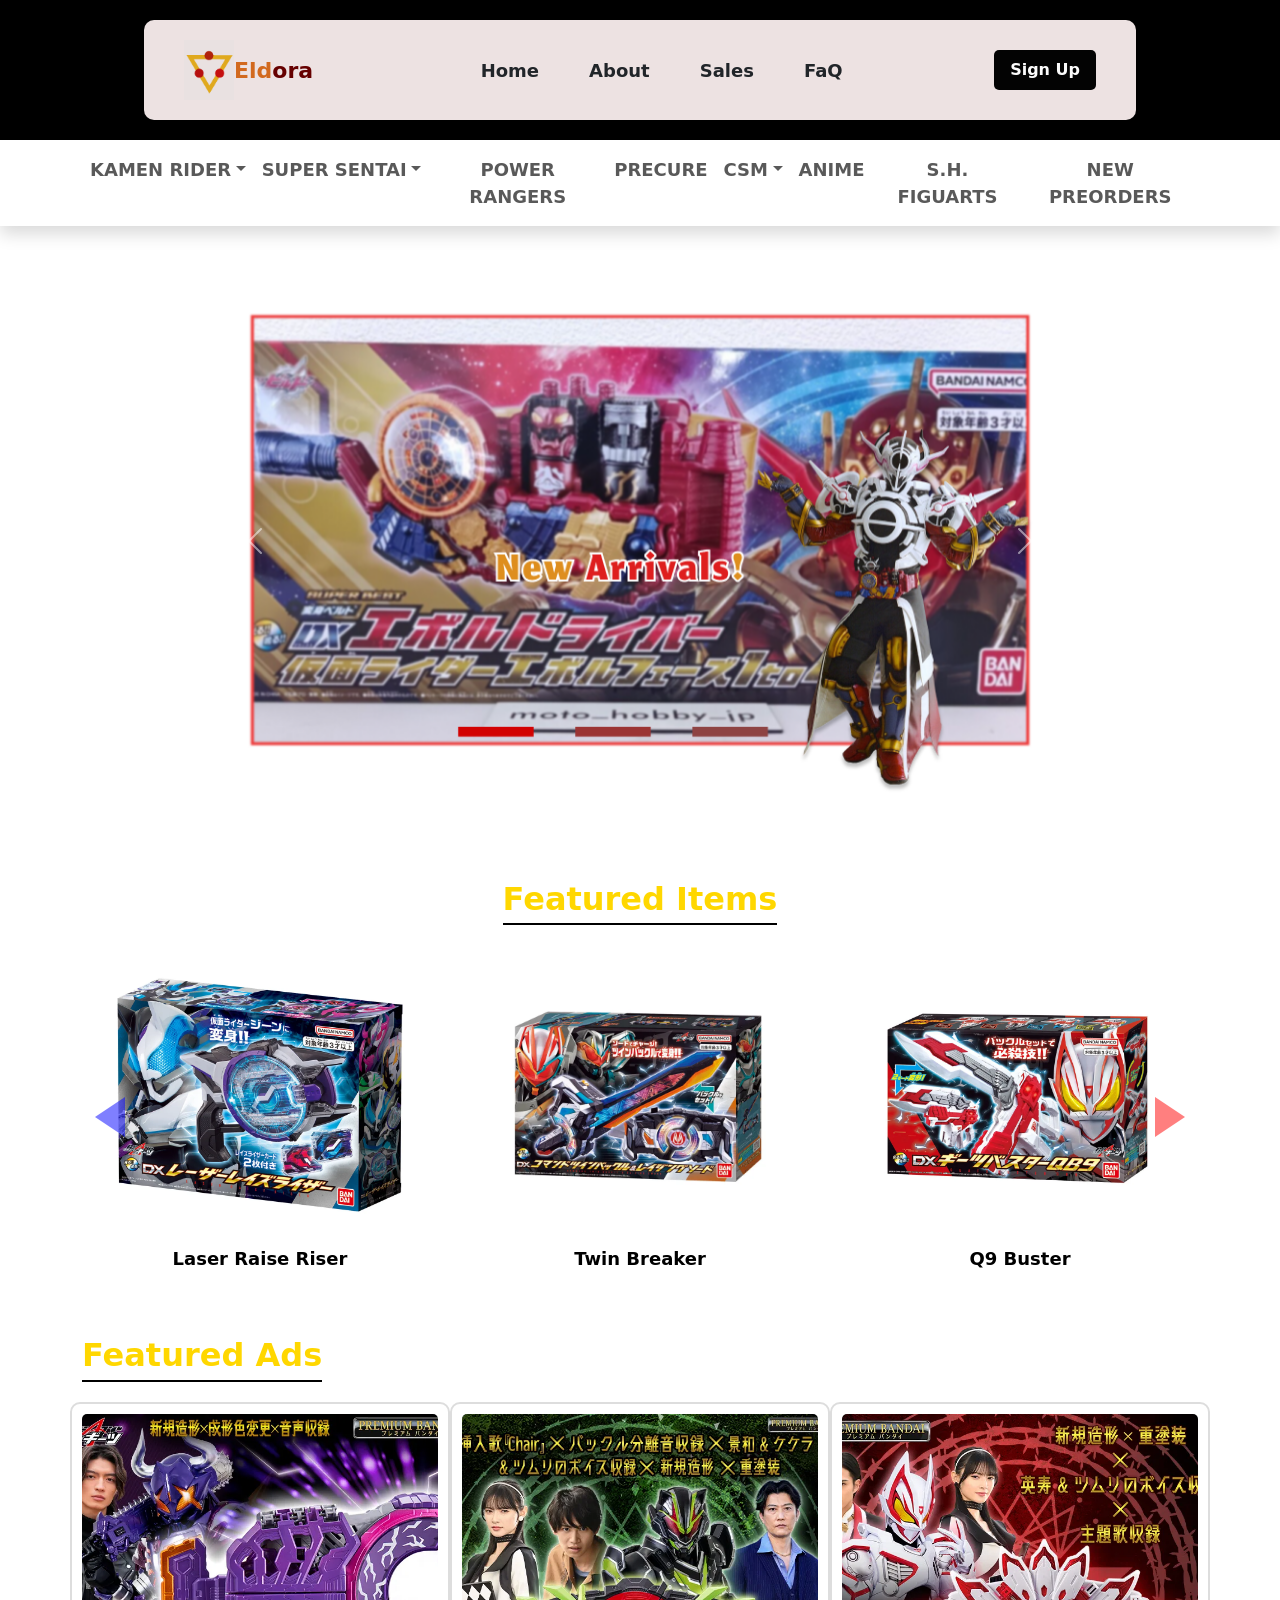
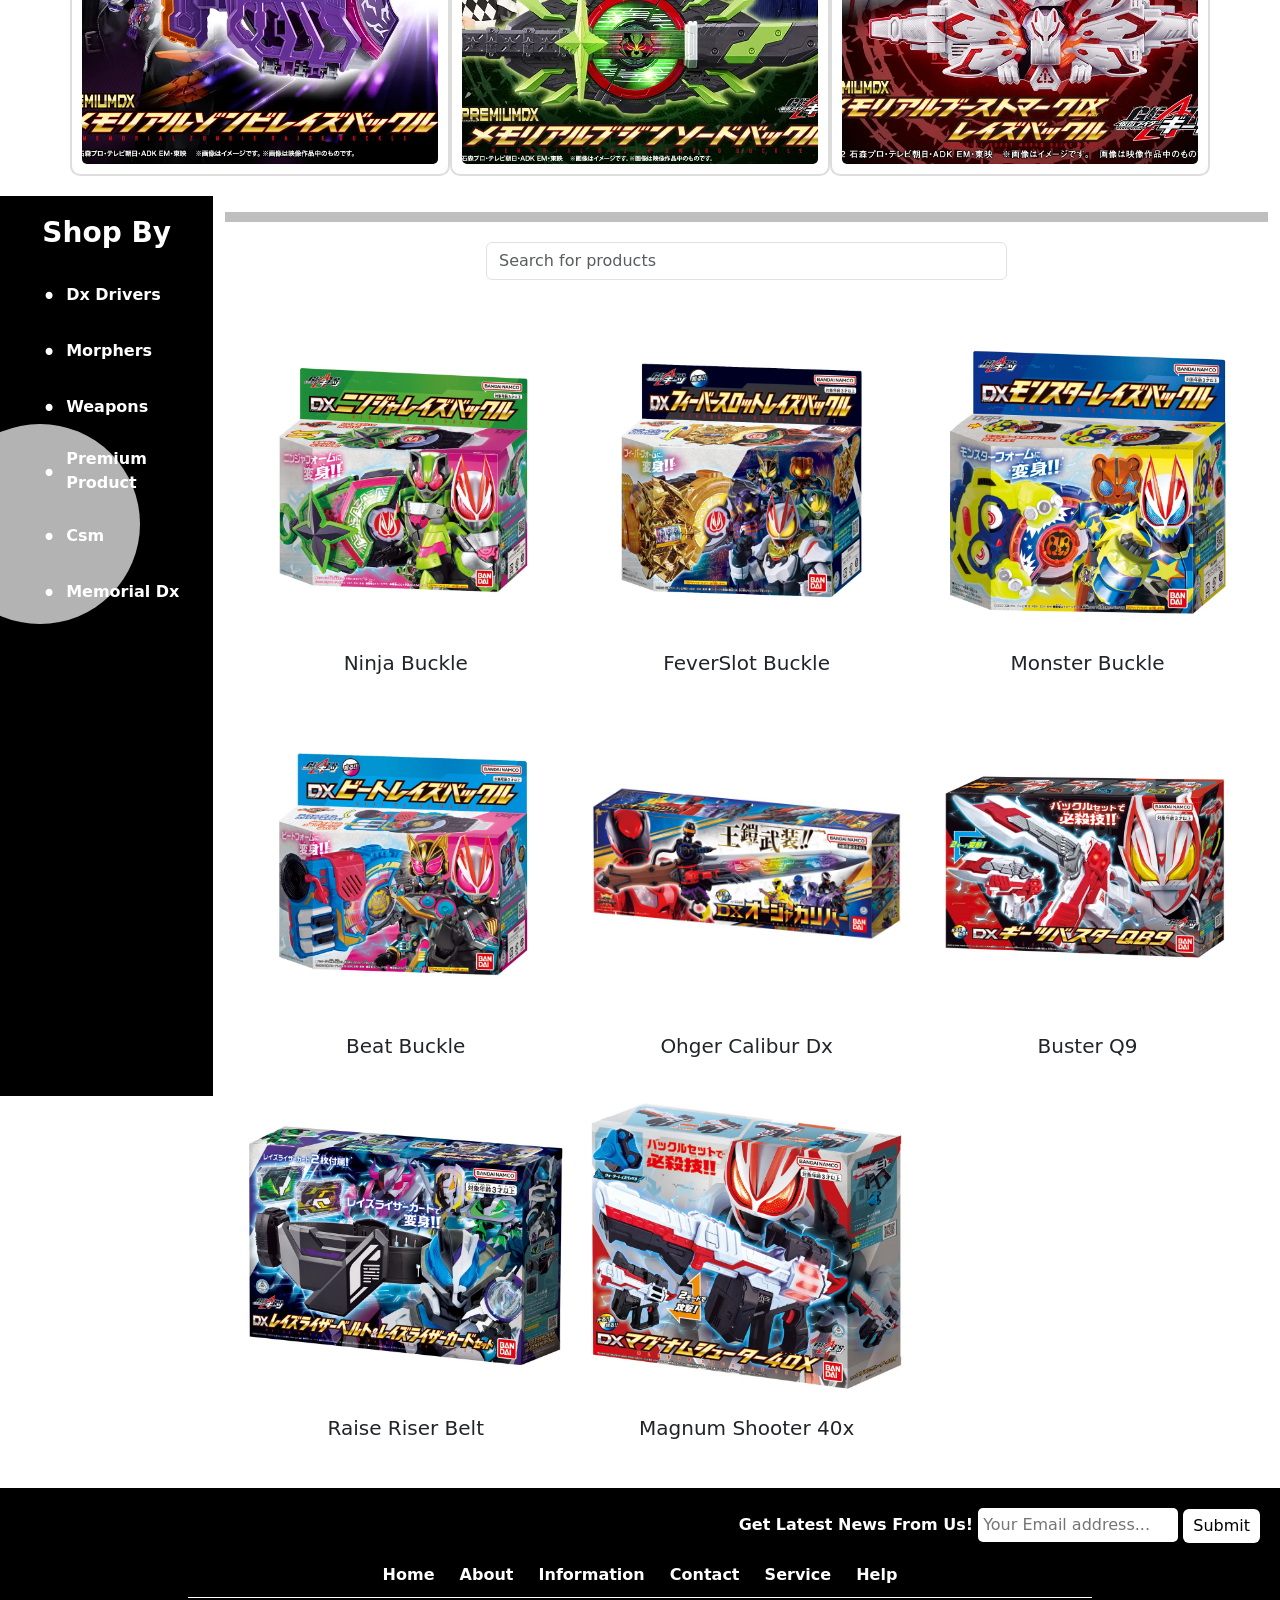
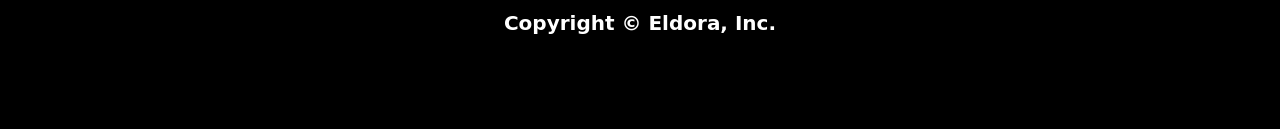
<file: index.html>
<!DOCTYPE html>
<html lang="en">
<head>
    <meta charset="UTF-8">
    <meta name="viewport" content="width=device-width, initial-scale=1">
    <title>Eldora</title>
    <link rel="stylesheet" href="https://cdn.jsdelivr.net/npm/bootstrap@5.3.0/dist/css/bootstrap.min.css">
    <link rel="stylesheet" href="home.css">
    <link rel="stylesheet" href="https://cdnjs.cloudflare.com/ajax/libs/font-awesome/6.0.0/css/all.min.css">
</head>
<body data-bs-spy="scroll" data-bs-target=".navbar" data-bs-offset="50">
    
    <nav class="navbar navbar-custom d-flex justify-content-center">
        <div class="navbar-inner">
            <a class="navbar-brand" href="#">
                <img src="imgs/eldoraimg.png" style="width: 50px; height: 60px;" alt="">
                <span><span style="color: #d2691e;">Eld</span><span style="color: #660000;">ora</span></span>
            </a>
            <ul class="nav-links d-flex">
                <li class="nav-item">
                    <a class="nav-link" href="home.html">Home</span></a>
                </li>
                <li class="nav-item">
                    <a class="nav-link" href="#">About</a>
                </li>
                <li class="nav-item">
                    <a class="nav-link" href="#">Sales</a>
                </li>
                <li class="nav-item">
                    <a class="nav-link" href="FAQ.html">FaQ</a>
                </li>
            </ul>
            <a href="login.html" class="btn btn-signup">Sign Up</a>
        </div>
    </nav>

    <nav class="navbar navbar-expand-lg navbar-light bg-white shadow">
        <div class="container d-flex justify-content-center">
            <button class="navbar-toggler" type="button" data-bs-toggle="collapse" data-bs-target="#navbarNav">
                <span class="navbar-toggler-icon"></span>
            </button>
            <div class="collapse navbar-collapse justify-content-center" id="navbarNav">
                <ul class="navbar-nav text-center">
                    <li class="nav-item dropdown">
                        <a class="nav-link dropdown-toggle" href="#" id="kamenDropdown" role="button" data-bs-toggle="dropdown">KAMEN RIDER</a>
                        <ul class="dropdown-menu text-center">
                            <li><a class="dropdown-item" href="#">Heisei Rider</a></li>
                            <li><a class="dropdown-item" href="#">Reiwei Rider</a></li>
                        </ul>
                    </li>
                    <li class="nav-item dropdown">
                        <a class="nav-link dropdown-toggle" href="#" id="sentaiDropdown" role="button" data-bs-toggle="dropdown">SUPER SENTAI</a>
                        <ul class="dropdown-menu text-center">
                            <li><a class="dropdown-item" href="#">Don brother</a></li>
                            <li><a class="dropdown-item" href="#">Zenkaiger</a></li>
                        </ul>
                    </li>
                    <li class="nav-item"><a class="nav-link" href="#">POWER RANGERS</a></li>
                    <li class="nav-item"><a class="nav-link" href="#">PRECURE</a></li>
                    <li class="nav-item dropdown">
                        <a class="nav-link dropdown-toggle" href="#" id="ultramanDropdown" role="button" data-bs-toggle="dropdown">CSM</a>
                        <ul class="dropdown-menu text-center">
                            <li><a class="dropdown-item" href="#">W CSM 2.0</a></li>
                            <li><a class="dropdown-item" href="#">Kuuga Almighty Driver</a></li>
                        </ul>
                    </li>
                    <li class="nav-item"><a class="nav-link" href="#">ANIME</a></li>
                    <li class="nav-item"><a class="nav-link" href="#">S.H. FIGUARTS</a></li>
                    <li class="nav-item"><a class="nav-link" href="#">NEW PREORDERS</a></li>
                </ul>
            </div>
        </div>
    </nav>
    
    <div class="carousel-container">
        <div id="carouselExample" class="carousel slide" data-bs-ride="carousel">
            <div class="carousel-inner">
                    <div class="carousel-item active">
                    <img src="imgs/Evol.png" class="d-block mx-auto carousel-img" style="width: 90vh;" alt="New Arrival 1">
                </div>
                <div class="carousel-item">
                    <img src="imgs/ohgercaliburr.png" class="d-block mx-auto carousel-img" style="width: 100vh; height: vh;" alt="New Arrival 2">
                </div>
            </div>
            <button class="carousel-control-prev" type="button" data-bs-target="#carouselExample" data-bs-slide="prev">
                <span class="carousel-control-prev-icon" aria-hidden="true"></span>
                <span class="visually-hidden">Previous</span>
            </button>
            <button class="carousel-control-next" type="button" data-bs-target="#carouselExample" data-bs-slide="next">
                <span class="carousel-control-next-icon" aria-hidden="true"></span>
                <span class="visually-hidden">Next</span>
            </button>
        </div>
    </div>
  

    <div class="container mt-4 text-center section-to-animate">
        <h2 class="featured-items">Featured Items</h2>
        <div id="featuredCarousel" class="carousel slide" data-bs-ride="carousel" data-bs-interval="3000">
            <div class="carousel-inner">
 
                <div class="carousel-item active">
                    <div class="row justify-content-center">
                        <div class="col-4 text-center">
                            <img src="imgs/raise riser.webp" alt="Laser Raise Riser" class="fixed-size-img">
                            <p class="item-title">Laser Raise Riser</p>
                        </div>
                        <div class="col-4 text-center">
                            <img src="imgs/twin.webp" alt="Twin Breaker" class="fixed-size-img">
                            <p class="item-title">Twin Breaker</p>
                        </div>
                        <div class="col-4 text-center">
                            <img src="imgs/busterQ.webp" alt="Q9 Buster" class="fixed-size-img">
                            <p class="item-title">Q9 Buster</p>
                        </div>
                    </div>
                </div>

                <div class="carousel-item">
                    <div class="row justify-content-center">
                        <div class="col-4 text-center">
                            <img src="imgs/beats buckle.webp" alt="Another Item 4" class="fixed-size-img">
                            <p class="item-title">Beats buckle</p>
                        </div>
                        <div class="col-4 text-center">
                            <img src="imgs/ninja buckle.webp" alt="Another Item 5" class="fixed-size-img">
                            <p class="item-title">Ninja Buckle 5</p>
                        </div>
                        <div class="col-4 text-center">
                            <img src="imgs/magnum.webp" alt="Another Item 6" class="fixed-size-img">
                            <p class="item-title">Magnum Shooter 40X</p>
                        </div>
                    </div>
                </div>
            </div>
    
            <button class="carousel-control-prev custom-arrow" type="button" data-bs-target="#featuredCarousel" data-bs-slide="prev">
                <span class="arrow-left"></span>
            </button>
            <button class="carousel-control-next custom-arrow" type="button" data-bs-target="#featuredCarousel" data-bs-slide="next">
                <span class="arrow-right"></span>
            </button>
        </div>
    </div>

    <div class="container mt-5 section-to-animate">
        <h2 class="text-center featured-ads">Featured Ads</h2>
        <div class="row justify-content-center">
            <div class="col-4 text-center ad-box">
                <img src="imgs/zombie.webp" alt="Ad 1" class="img-fluid ad-img">
            </div>
            <div class="col-4 text-center ad-box">
                <img src="imgs/bujin.webp" alt="Ad 2" class="img-fluid ad-img">
            </div>
            <div class="col-4 text-center ad-box">
                <img src="imgs/markX.webp" alt="Ad 3" class="img-fluid ad-img">
            </div>
        </div>
    </div>
    
    <div class="container-fluid">
        <div class="row">
            <nav class="col-md-2 sidebar">
                <h3>Shop By</h3>
                <ul>
                    <li><a href="#">Dx Drivers</a></li>
                    <li><a href="#">Morphers</a></li>
                    <li><a href="#">Weapons</a></li>
                    <li><a href="#">Premium Product</a></li>
                    <li><a href="#">Csm</a></li>
                    <li><a href="#">Memorial Dx</a></li>
                </ul>
            </nav>
            <main class="col-md-10">
                <hr style="border-top: 10px solid #000000;"> 
                <div class="search-bar">
                    <input type="text" class="form-control w-50 mx-auto" placeholder="Search for products">
                </div>
                <div class="product-grid">
                    
                    <div>
                        <img src="imgs/ninja buckle.webp" alt="">
                        <h5>Ninja Buckle</h5>
                    </div>
                    <div>
                        <img src="imgs/feverslot.webp" alt="">
                        <h5>FeverSlot Buckle</h5>
                    </div>
                    <div>
                        <img src="imgs/monster buckle.webp" alt="">
                        <h5>Monster Buckle</h5>
                    </div>
                    <div>
                        <img src="imgs/beats buckle.webp" alt="">
                        <h5>Beat Buckle</h5>
                    </div>
                    <div>
                        <img src="imgs/ohger calibur.jpg" alt="">
                        <h5>Ohger Calibur Dx</h5>
                    </div>
                    <div>
                        <img src="imgs/busterQ.webp" alt="">
                        <h5>Buster Q9</h5>
                    </div>
                    <div>
                        <img src="imgs/riserbelt.webp" alt="">
                        <h5>Raise Riser Belt</h5>
                    </div>
                    <div>
                        <img src="imgs/magnum.webp" alt="">
                        <h5>Magnum Shooter 40x</h5>
                    </div>
                </div>
            </main>
        </div>
    </div>
    
    <div class="footer">
        <div>
            <a href="#">Home</a>
            <a href="#">About</a>
            <a href="#">Information</a>
            <a href="#">Contact</a>
            <a href="#">Service</a>
            <a href="#">Help</a>
        </div>
        <div class="divider"></div>
        <p style="color: white; font-size: 20px; font-weight: bold;">Copyright &copy; Eldora, Inc.</p>
        <div class="newsletter">
            <label for="email" style="font-weight: bold; color: white;">Get Latest News From Us!</label>
            <input type="email" id="email" placeholder="Your Email address...">
            <button class="btn">Submit</button>
        </div>
        <div class="social-icons">
            <a href="#"><i class="fa-brands fa-facebook"></i></a>
            <a href="#"><i class="fa-brands fa-instagram"></i></a>
        </div>
    </div>

    <script src="https://cdn.jsdelivr.net/npm/bootstrap@5.3.0/dist/js/bootstrap.bundle.min.js"></script>
</body>
</html>
</file>
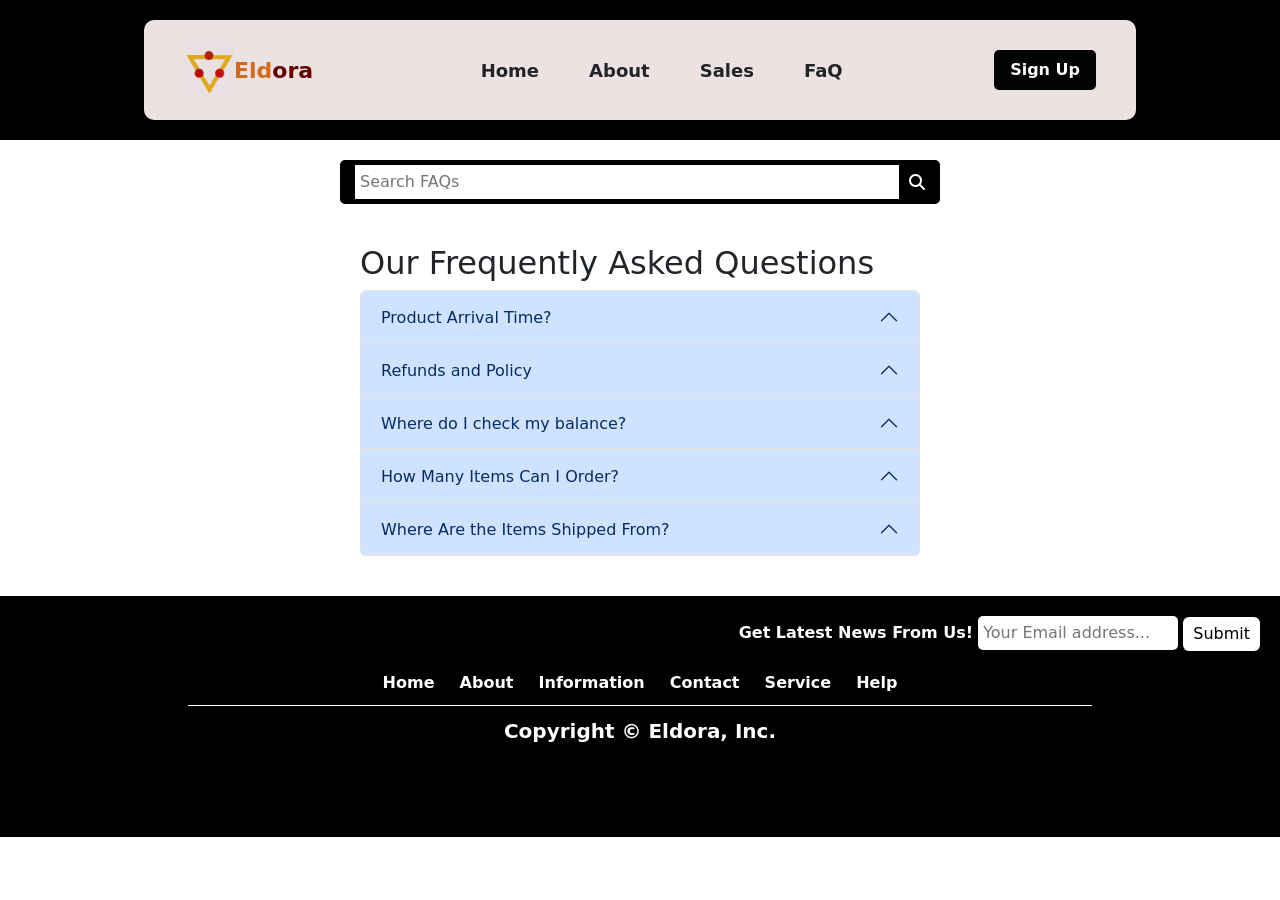
<file: FAQ.html>
<!DOCTYPE html>
<html lang="en">
<head>
    <meta charset="UTF-8">
    <meta name="viewport" content="width=device-width, initial-scale=1">
    <title>FaQ</title>
    <link rel="stylesheet" href="https://cdn.jsdelivr.net/npm/bootstrap@5.3.0/dist/css/bootstrap.min.css">
    <link rel="stylesheet" href="faq.css">
    <link rel="stylesheet" href="https://cdnjs.cloudflare.com/ajax/libs/font-awesome/6.7.2/css/all.min.css" integrity="sha512-Evv84Mr4kqVGRNSgIGL/F/aIDqQb7xQ2vcrdIwxfjThSH8CSR7PBEakCr51Ck+w+/U6swU2Im1vVX0SVk9ABhg==" crossorigin="anonymous" referrerpolicy="no-referrer" />
<body data-bs-spy="scroll" data-bs-target=".navbar" data-bs-offset="50">
    
    <nav class="navbar navbar-custom d-flex justify-content-center">
        <div class="navbar-inner">
            <a class="navbar-brand" href="#">
                <img src="imgs/eldoraimg.png" style="width: 50px; height: 60px;" alt="">
                <span><span style="color: #d2691e;">Eld</span><span style="color: #660000;">ora</span></span>
            </a>
            <ul class="nav-links d-flex">
                <li class="nav-item">
                    <a class="nav-link" href="home.html">Home</a>
                </li>
                <li class="nav-item">
                    <a class="nav-link" href="#">About</a>
                </li>
                <li class="nav-item">
                    <a class="nav-link" href="#">Sales</a>
                </li>
                <li class="nav-item">
                    <a class="nav-link" href="#">FaQ</a>
                </li>
            </ul>
            <a href="login.html" class="btn btn-signup">Sign Up</a>
        </div>
    </nav>

    <div class="search-bar">
        <input type="text" placeholder="Search FAQs">
        <i style="margin-left: 10px; color: white;" class="fas fa-search"></i>
    </div>
    <div class="faq-container">
        <h2>Our Frequently Asked Questions</h2>
        <div class="accordion" id="faqAccordion">
            <div class="accordion-item">
                <h2 class="accordion-header">
                    <button class="accordion-button" type="button" data-bs-toggle="collapse" data-bs-target="#faq1">
                        Product Arrival Time?
                    </button>
                </h2>
                <div id="faq1" class="accordion-collapse collapse" data-bs-parent="#faqAccordion">
                    <div class="accordion-body">Products arrive within 5-7 business days.</div>
                </div>
            </div>
            <div class="accordion-item">
                <h2 class="accordion-header">
                    <button class="accordion-button" type="button" data-bs-toggle="collapse" data-bs-target="#faq2">
                        Refunds and Policy
                    </button>
                </h2>
                <div id="faq2" class="accordion-collapse collapse" data-bs-parent="#faqAccordion">
                    <div class="accordion-body">You can request a refund within 30 days.</div>
                </div>
            </div>
            <div class="accordion-item">
                <h2 class="accordion-header">
                    <button class="accordion-button" type="button" data-bs-toggle="collapse" data-bs-target="#faq3">
                        Where do I check my balance?
                    </button>
                </h2>
                <div id="faq3" class="accordion-collapse collapse" data-bs-parent="#faqAccordion">
                    <div class="accordion-body">Log in to your account to check your balance.</div>
                </div>
            </div>
            <div class="accordion-item">
                <h2 class="accordion-header">
                    <button class="accordion-button" type="button" data-bs-toggle="collapse" data-bs-target="#faq4">
                        How Many Items Can I Order?
                    </button>
                </h2>
                <div id="faq4" class="accordion-collapse collapse" data-bs-parent="#faqAccordion">
                    <div class="accordion-body">You can order up to 10 items per purchase.</div>
                </div>
            </div>
            <div class="accordion-item">
                <h2 class="accordion-header">
                    <button class="accordion-button" type="button" data-bs-toggle="collapse" data-bs-target="#faq5">
                        Where Are the Items Shipped From?
                    </button>
                </h2>
                <div id="faq5" class="accordion-collapse collapse" data-bs-parent="#faqAccordion">
                    <div class="accordion-body">Items are shipped from our Factory.</div>
                </div>
            </div>
        </div>
    </div>
    
    <div class="footer">
        <div>
            <a href="#">Home</a>
            <a href="#">About</a>
            <a href="#">Information</a>
            <a href="#">Contact</a>
            <a href="#">Service</a>
            <a href="#">Help</a>
        </div>
        <div class="divider"></div>
        <p style="color: white; font-size: 20px; font-weight: bold;">Copyright &copy; Eldora, Inc.</p>
        <div class="newsletter">
            <label for="email" style="font-weight: bold; color: white;">Get Latest News From Us!</label>
            <input type="email" id="email" placeholder="Your Email address...">
            <button class="btn">Submit</button>
        </div>
        <div class="social-icons">
            <a href="#"><i class="fa-brands fa-facebook"></i></a>
            <a href="#"><i class="fa-brands fa-instagram"></i></a>
        </div>
    </div>
    

    <script src="https://cdn.jsdelivr.net/npm/bootstrap@5.3.0/dist/js/bootstrap.bundle.min.js"></script>
</body>
</html>
</file>
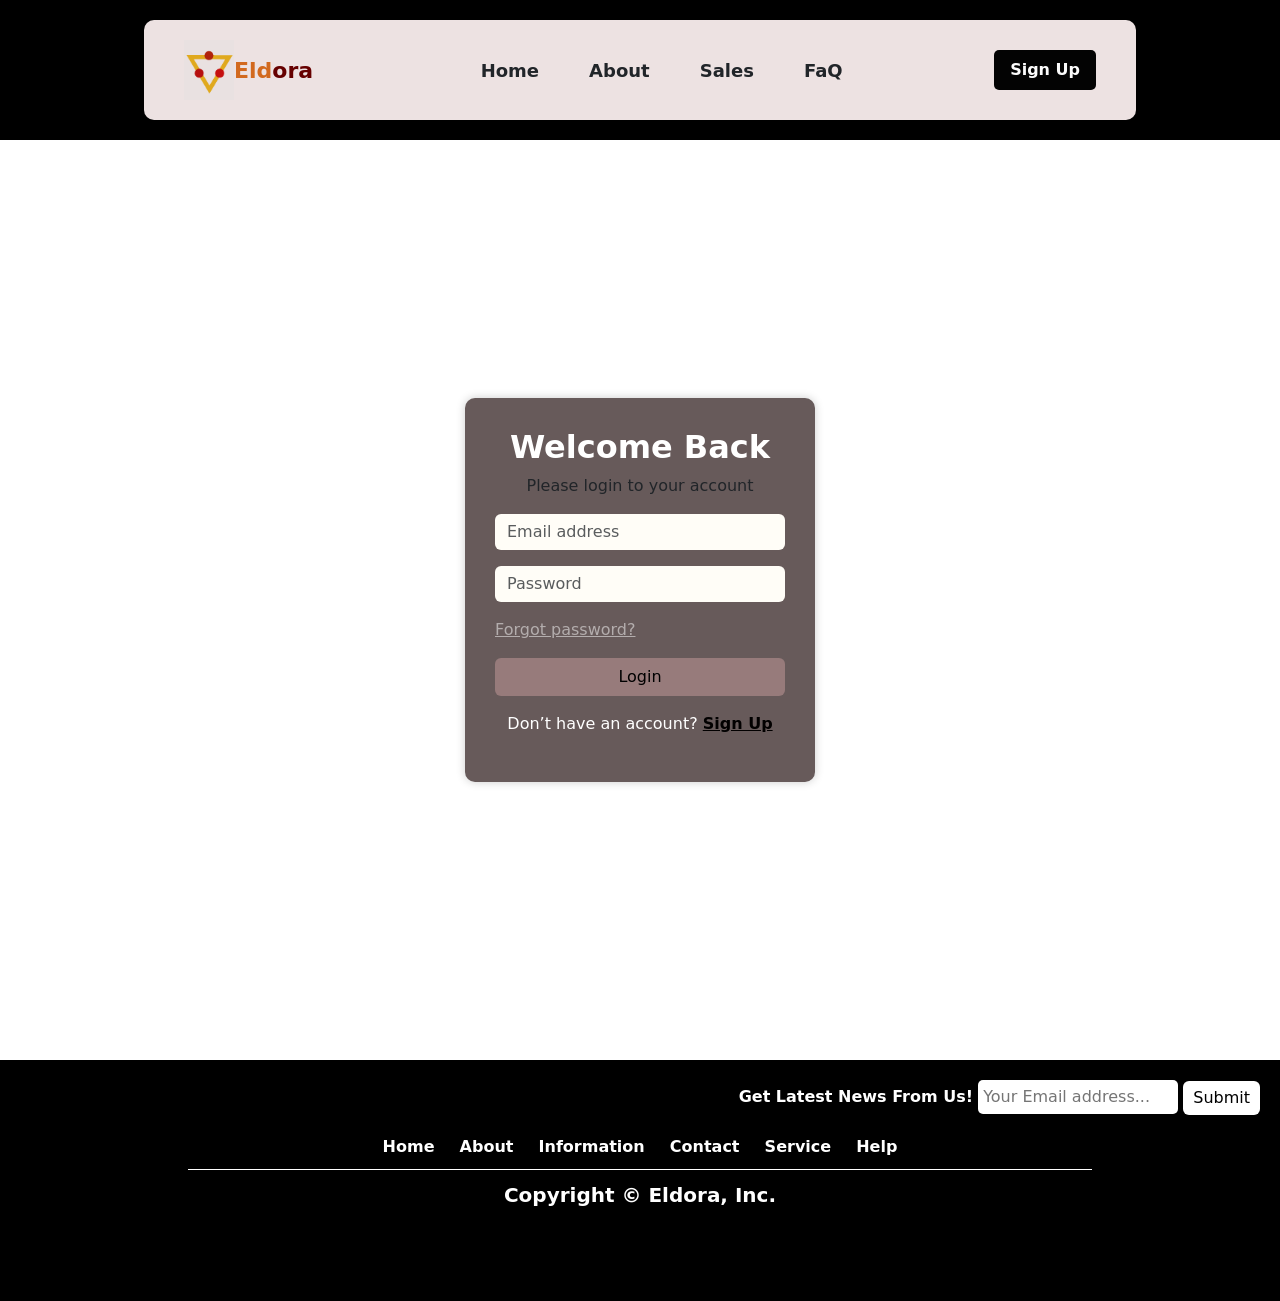
<file: login.html>
<!DOCTYPE html>
<html lang="en">
<head>
    <meta charset="UTF-8">
    <meta name="viewport" content="width=device-width, initial-scale=1">
    <title>Eldora</title>
    <link rel="stylesheet" href="https://cdn.jsdelivr.net/npm/bootstrap@5.3.0/dist/css/bootstrap.min.css">
    <link rel="stylesheet" href="login.css">
    <link rel="stylesheet" href="https://cdnjs.cloudflare.com/ajax/libs/font-awesome/6.0.0/css/all.min.css">
</head>
<body data-bs-spy="scroll" data-bs-target=".navbar" data-bs-offset="50">
    <nav class="navbar navbar-custom d-flex justify-content-center">
        <div class="navbar-inner">
            <a class="navbar-brand" href="#">
                <img src="imgs/eldoraimg.png" style="width: 50px; height: 60px;" alt="">
                <span><span style="color: #d2691e;">Eld</span><span style="color: #660000;">ora</span></span>
            </a>
            <ul class="nav-links d-flex">
                <li class="nav-item">
                    <a class="nav-link" href="home.html">Home</a>
                </li>
                <li class="nav-item">
                    <a class="nav-link" href="#">About</a>
                </li>
                <li class="nav-item">
                    <a class="nav-link" href="#">Sales</a>
                </li>
                <li class="nav-item">
                    <a class="nav-link" href="FAQ.html">FaQ</a>
                </li>
            </ul>
            <a href="login.html" class="btn btn-signup">Sign Up</a>
        </div>
    </nav>

    <div class="d-flex justify-content-center align-items-center vh-100">
        <div class="login-container text-center">
            <h2>Welcome Back</h2>
            <p>Please login to your account</p>
            <form>
                <div class="mb-3">
                    <input type="email" class="form-control" placeholder="Email address" required>
                </div>
                <div class="mb-3">
                    <input type="password" class="form-control" placeholder="Password" required>
                </div>
                <div class="d-flex justify-content-between">
                    <a href="#" class="text-white-50">Forgot password?</a>
                </div>
                <button type="submit" class="btn btn-login w-100 mt-3">Login</button>
            </form>
            <p class="mt-3 text-white">Don’t have an account? <a href="#" class="signup-link">Sign Up</a></p>
        </div>
    </div>

    <div class="footer">
        <div>
            <a href="#">Home</a>
            <a href="#">About</a>
            <a href="#">Information</a>
            <a href="#">Contact</a>
            <a href="#">Service</a>
            <a href="#">Help</a>
        </div>
        <div class="divider"></div>
        <p style="color: white; font-size: 20px; font-weight: bold;">Copyright &copy; Eldora, Inc.</p>
        <div class="newsletter">
            <label for="email" style="font-weight: bold; color: white;">Get Latest News From Us!</label>
            <input type="email" id="email" placeholder="Your Email address...">
            <button class="btn">Submit</button>
        </div>
        <div class="social-icons">
            <a href="#"><i class="fa-brands fa-facebook"></i></a>
            <a href="#"><i class="fa-brands fa-instagram"></i></a>
        </div>
    </div>

    <script src="https://cdn.jsdelivr.net/npm/bootstrap@5.3.0/dist/js/bootstrap.bundle.min.js"></script>
</body>
</html>
</file>
<file: home.css>
.navbar-custom {
    background-color: #000000;
    padding: 20px; 
}

.navbar-inner {
    background-color: #ede2e2; 
    padding: 15px 40px; 
    border-radius: 10px;
    width: 80%; 
    display: flex;
    justify-content: space-between;
    align-items: center;
    animation: slideIn 1s ease-in-out; 
}

.navbar-brand {
    font-weight: bold;
    color: #a02d26 !important;
    font-size: 22px;
    display: flex;
    align-items: center;
}
.nav-links {
    display: flex;
    gap: 50px; 
    list-style: none; 
    padding: 0;
    margin: 0;
    align-items: center;
}

.nav-link {
    font-weight: bold;
    font-size: 18px;
    text-decoration: none; 
}

.nav-link:hover {
    color: #d2691e !important; 
}

.btn-signup {
    background-color: #030303; 
    color: #fbfbfb; 
    font-weight: bold;
    border: none;
    padding: 8px 16px;
    border-radius: 5px;
    animation: slideIn 1.5s ease-in-out; 
    
}

.btn-signup:hover {
    background-color: #797669;
}
.carousel-container {
    display: flex;
    justify-content: center;
    align-items: center;
    height: 70vh;
}


.featured-title {
    text-align: center;
    font-weight: bold;
    font-size: 1.5rem;
    margin-bottom: 20px;
    text-decoration: underline;
}
.product-container {
    display: flex;
    align-items: center;
    justify-content: center;
    gap: 20px;
}
.arrow {
    font-size: 2rem;
    cursor: pointer;
    user-select: none;
}
.product {
    text-align: center;
}
.product img {
    width: 250px;
    height: auto;
}
.featured-items {
        text-align: center;
        font-weight: bold;
        color: #FFD700; 
        margin-bottom: 20px;
        border-bottom: 2px solid #000;
        display: inline-block;
        padding-bottom: 5px;
        margin-left: auto;
        margin-right: auto;
    }

    
    .fixed-size-img {
        width: 300px; 
        height: 300px; 
        object-fit: cover; 
    }

    
    .item-title {
        font-weight: bold;
        color: #000;
        font-size: 18px;
    }

   
    .carousel-control-prev,
    .carousel-control-next {
        width: 5%;
        background: none;
    }

    .custom-arrow {
        display: flex;
        align-items: center;
        justify-content: center;
    }

   
    .arrow-left {
        width: 0;
        height: 0;
        border-top: 20px solid transparent;
        border-bottom: 20px solid transparent;
        border-right: 30px solid blue;
    }

    
    .arrow-right {
        width: 0;
        height: 0;
        border-top: 20px solid transparent;
        border-bottom: 20px solid transparent;
        border-left: 30px solid #FF0000; 
    }

    
    .custom-arrow:hover .arrow-left {
        border-right-color: #FF6347; 
    }

    .custom-arrow:hover .arrow-right {
        border-left-color: #F0E68C; 
    }
    .featured-ads {
        text-align: center;
        font-weight: bold;
        color: #FFD700; 
        margin-bottom: 20px;
        border-bottom: 2px solid #000;
        display: inline-block;
        padding-bottom: 5px;
        margin-left: auto;
        margin-right: auto;
        animation: slideIn 1s ease-in-out; 
    }

    @keyframes slideIn {
        0% {
            opacity: 0;
            transform: translateY(-50px);
        }
        100% {
            opacity: 1;
            transform: translateY(0);
        }
    }

  
    .ad-box {
        padding: 10px;
        border: 2px solid #DDD; 
        border-radius: 10px;
        margin-bottom: 20px;
        background-color: #FFF;
        transition: all 0.3s ease;
    }


    .ad-img {
        width: 100%;
        height: 350px; 
        object-fit: cover;
        border-radius: 5px;
    }

    /* Hover effect for ads */
    .ad-box:hover {
        transform: scale(1.05); /* Slight zoom-in on hover */
        border-color: #FFD700; /* Highlighted border on hover */
    }

    .sidebar {
        background-color: #000000;
        height: 100vh;
        padding-top: 20px;
        color: rgb(255, 255, 255);
        display: flex;
        flex-direction: column;
        align-items: center;
        justify-content: flex-start;
        position: relative;
    }
    .sidebar::before {
        content: "";
        position: absolute;
        top: 32%;
        left: 0;
        width: 200px;
        height: 200px;
        background-color: rgba(255, 255, 255, 0.7);
        border-radius: 50%;
        transform: translate(-30%, -30%);
        z-index: 1;
    }
    .sidebar h3 {
        margin-bottom: 30px;
        position: relative;
        z-index: 2;
        text-align: center;
        font-weight: bold;
    }
    .sidebar ul {
        list-style-type: none;
        padding: 0;
        position: relative;
        z-index: 2;
        width: 100%;
        text-align: left;
    }
    .sidebar ul li {
        margin-bottom: 20px;
        display: flex;
        align-items: center;
        justify-content: flex-start;
        padding-left: 30px;
    }
    .sidebar ul li::before {
        content: "\2022";
        color: white;
        margin-right: 10px;
        font-size: 1.5em;
    }
    .sidebar ul li a {
        color: rgb(255, 255, 255);
        text-decoration: none;
        position: relative;
        padding-bottom: 5px;
        font-weight: bold;
    }
    .sidebar ul li a::after {
        content: "";
        position: absolute;
        left: 0;
        bottom: 0;
        width: 100%;
        height: 5px;
        background-color: white;
        transform: scaleX(0);
        transform-origin: right;
        transition: transform 0.3s ease;
    }
    .sidebar ul li a:hover::after {
        transform: scaleX(1);
        transform-origin: left;
    }
    .product-grid {
        display: grid;
        grid-template-columns: repeat(auto-fill, minmax(250px, 1fr));
        gap: 20px;
        padding: 20px;
    }
    .product-grid img {
        width: 100%;
        height: auto;
        transition: transform 0.3s ease;
    }
    .product-grid img:hover {
        transform: scale(1.1);
    }
    .product-grid h5 {
        text-align: center;
        margin-top: 10px;
    }
    .search-bar {
        margin: 20px 0;
        text-align: center;
    }

    .footer {
        background-color: #000000;
        padding: 75px;
        margin-top: 20px;
        text-align: center;
        position: relative;
    }
    .footer a {
        color: rgb(255, 255, 255);
        text-decoration: none;
        margin: 0 10px;
        font-weight: bold;
    }
    .footer .newsletter {
        position: absolute;
        top: 20px;
        right: 20px;
    }
    .footer input {
        padding: 5px;
        border-radius: 5px;
        border: none;
        width: 200px;
    }
    .footer .btn {
        background-color: rgb(255, 255, 255);
        color: rgb(0, 0, 0);
        border: none;
        padding: 5px 10px;
        cursor: pointer;
    }
    .footer .social-icons {
        position: absolute;
        bottom: 10px;
        right: 20px;
    }
    .footer .social-icons a {
        color: rgb(0, 0, 0);
        font-size: 24px;
        margin: 0 10px;
    }
    .footer .divider {
        width: 80%;
        margin: 10px auto;
        border-top: 1px solid white;
    }
</file>
<file: faq.css>
.navbar-custom {
    background-color: #000000;
    padding: 20px; 
}

.navbar-inner {
    background-color: #ede2e2; 
    padding: 15px 40px; 
    border-radius: 10px;
    width: 80%; 
    display: flex;
    justify-content: space-between;
    align-items: center;
    animation: slideIn 1s ease-in-out; 
}

.navbar-brand {
    font-weight: bold;
    color: #a02d26 !important;
    font-size: 22px;
    display: flex;
    align-items: center;
}
.nav-links {
    display: flex;
    gap: 50px; 
    list-style: none; 
    padding: 0;
    margin: 0;
    align-items: center;
}

.nav-link {
    font-weight: bold;
    font-size: 18px;
    text-decoration: none; 
}

.nav-link:hover {
    color: #d2691e !important; 
}

.btn-signup {
    background-color: #030303; 
    color: #fbfbfb; 
    font-weight: bold;
    border: none;
    padding: 8px 16px;
    border-radius: 5px;
    animation: slideIn 1.5s ease-in-out; 
    
}

.btn-signup:hover {
    background-color: #797669;
}

.search-bar {
    margin: 20px auto;
    max-width: 600px;
    display: flex;
    align-items: center;
    background: rgb(0, 0, 0);
    border-radius: 5px;
    padding: 5px 15px;
}
.search-bar input {
    border: none;
    width: 100%;
    padding: 5px;
    outline: none;
}
.faq-container {
    max-width: 600px;
    margin: auto;
    padding: 20px;
}
.footer {
    background-color: #000000;
    padding: 75px;
    margin-top: 20px;
    text-align: center;
    position: relative;
}
.footer a {
    color: rgb(255, 255, 255);
    text-decoration: none;
    margin: 0 10px;
    font-weight: bold;
}
.footer .newsletter {
    position: absolute;
    top: 20px;
    right: 20px;
}
.footer input {
    padding: 5px;
    border-radius: 5px;
    border: none;
    width: 200px;
}
.footer .btn {
    background-color: rgb(255, 255, 255);
    color: rgb(0, 0, 0);
    border: none;
    padding: 5px 10px;
    cursor: pointer;
}
.footer .social-icons {
    position: absolute;
    bottom: 10px;
    right: 20px;
}
.footer .social-icons a {
    color: rgb(0, 0, 0);
    font-size: 24px;
    margin: 0 10px;
}
.footer .divider {
    width: 80%;
    margin: 10px auto;
    border-top: 1px solid white;
}
</file>
<file: login.css>
.navbar-custom {
    background-color: #000000;
    padding: 20px; 
}

.navbar-inner {
    background-color: #ede2e2; 
    padding: 15px 40px; 
    border-radius: 10px;
    width: 80%; 
    display: flex;
    justify-content: space-between;
    align-items: center;
    animation: slideIn 1s ease-in-out; 
}

.navbar-brand {
    font-weight: bold;
    color: #a02d26 !important;
    font-size: 22px;
    display: flex;
    align-items: center;
}
.nav-links {
    display: flex;
    gap: 50px; 
    list-style: none; 
    padding: 0;
    margin: 0;
    align-items: center;
}

.nav-link {
    font-weight: bold;
    font-size: 18px;
    text-decoration: none; 
}

.nav-link:hover {
    color: #d2691e !important; 
}

.btn-signup {
    background-color: #030303; 
    color: #fbfbfb; 
    font-weight: bold;
    border: none;
    padding: 8px 16px;
    border-radius: 5px;
    animation: slideIn 1.5s ease-in-out; 
    
}

.btn-signup:hover {
    background-color: #797669;
}

.login-container {
    background-color: #675a5a;
    padding: 30px;
    border-radius: 10px;
    width: 350px;
    box-shadow: 0px 0px 10px rgba(0, 0, 0, 0.2);
}
.login-container h2 {
    color: #ffffff;
    font-weight: bold;
}
.form-control {
    background-color: #fffdf7;
    border: none;
}
.btn-login {
    background-color: #977b7b;
    color: #000000;
}
.btn-login:hover {
    background-color: #1c1c1c;
}
.signup-link {
    color: #020000;
    font-weight: bold;
}
.footer {
    background-color: #000000;
    padding: 75px;
    margin-top: 20px;
    text-align: center;
    position: relative;
}
.footer a {
    color: rgb(255, 255, 255);
    text-decoration: none;
    margin: 0 10px;
    font-weight: bold;
}
.footer .newsletter {
    position: absolute;
    top: 20px;
    right: 20px;
}
.footer input {
    padding: 5px;
    border-radius: 5px;
    border: none;
    width: 200px;
}
.footer .btn {
    background-color: rgb(255, 255, 255);
    color: rgb(0, 0, 0);
    border: none;
    padding: 5px 10px;
    cursor: pointer;
}
.footer .social-icons {
    position: absolute;
    bottom: 10px;
    right: 20px;
}
.footer .social-icons a {
    color: rgb(0, 0, 0);
    font-size: 24px;
    margin: 0 10px;
}
.footer .divider {
    width: 80%;
    margin: 10px auto;
    border-top: 1px solid white;
}
</file>
